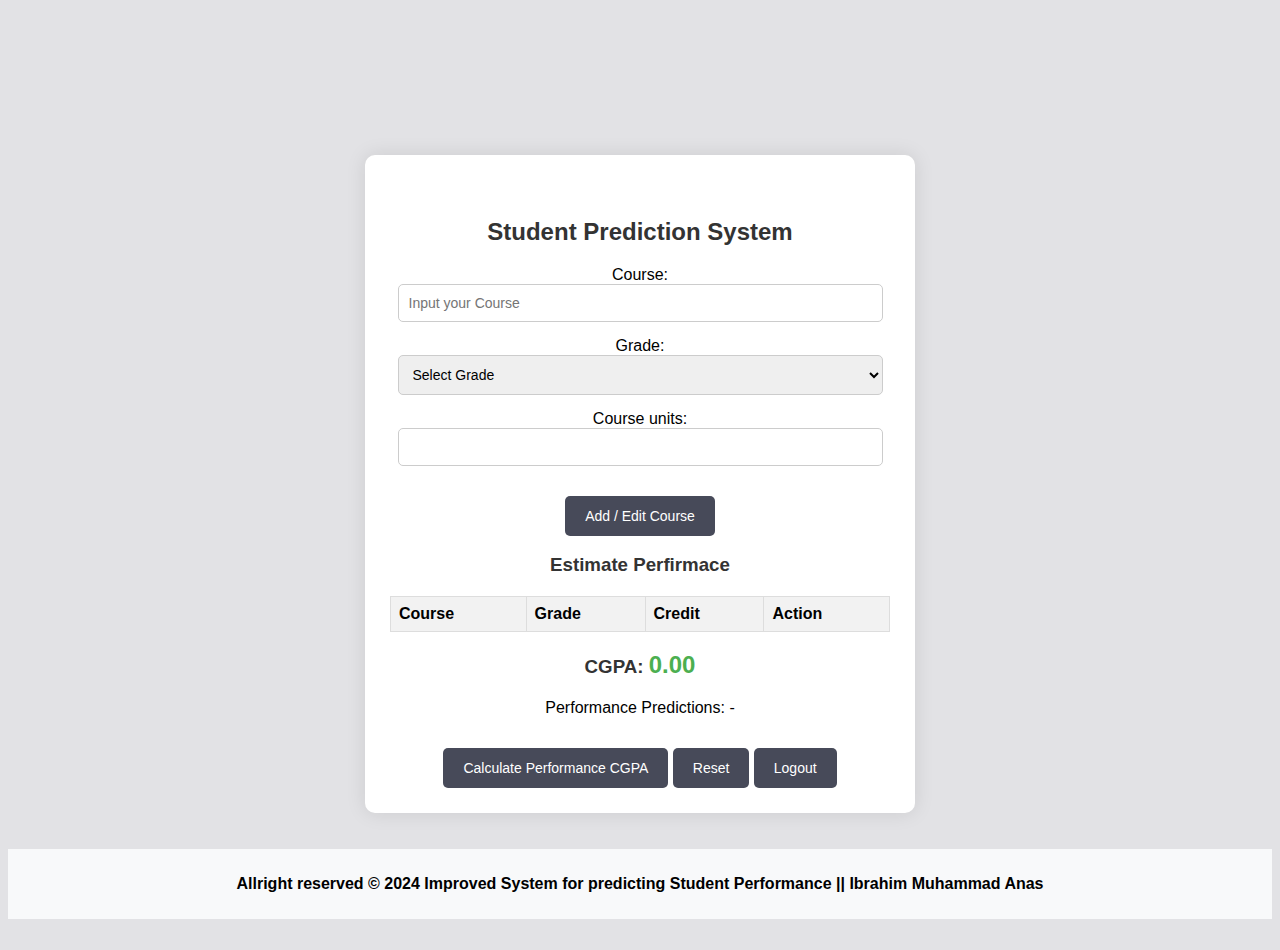
<file: performance/home.html>
<!DOCTYPE html>
<html lang="en">

<head>
    <meta charset="UTF-8">
    <meta name="viewport" content="width=device-width, 
									initial-scale=1.0">
    <link rel="stylesheet" href="https://use.fontawesome.com/releases/v5.0.12/css/all.css" integrity="sha384-G0fIWCsCzJIMAVNQPfjH08cyYaUtMwjJwqiRKxxE/rx96Uroj1BtIQ6MLJuheaO9" crossorigin="anonymous">
    <link href="https://fonts.googleapis.com/css?family=Raleway" rel="stylesheet">
    <title>Stdent Performance Predcitions</title>
    <link rel="stylesheet" href="style.css">
</head>

<body><br><br><br>

    <div id="calculator">
        <span id="creditError" class="error"></span>
        <span id="inputError" class="error"></span>
        <br>
        <h2>Student Prediction System</h2>
        <form id="cgpaForm">

            <label for="subject">Course:</label>
            <input type="text" id="subject" required placeholder="Input your Course">

            <label for="grade">Grade:</label>
            <select id="grade"> 
				<option value="SelectGrade">Select Grade</option> 
				<option value="A">A</option> 
				<option value="B">B</option> 
				<option value="C">C</option> 
				<option value="D">D</option> 
				<option value="F">F</option> 
			</select>

            <label for="credit">Course units:</label>
            <input type="number" id="credit" min="1" required>

            <button type="button" onclick="addSubject()"> 
				Add / Edit Course 
			</button>
        </form>
        <h3>Estimate Perfirmace</h3>
        <table id="subjectTable">
            <thead>
                <tr>
                    <th>Course</th>
                    <th>Grade</th>
                    <th>Credit</th>
                    <th>Action</th>
                </tr>
            </thead>
            <tbody id="subjectList"></tbody>
        </table>

        <h3>CGPA: <span id="cgpa">0.00</span></h3>

        <p>Performance Predictions: <span id="performanceLevel">-</span></p>

        <button type="button" onclick="calculateCGPA()"> 
			Calculate Performance CGPA 
		</button>
        <button type="button" onclick="resetForm()"> 
			Reset 
		</button>
        <button type="button" onclick=" confirmLogout() ">Logout</button>
    </div>
    <br><br>
    <footer>
        <center>
            <b>  <p>Allright reserved &copy; 2024 Improved System for predicting Student Performance || Ibrahim Muhammad Anas</p> <b>
        </center>
    </footer>
    
    <script src="script.js "></script>

</body>

</html>
</file>
<file: performance/style.css>
body {
    font-family: 'Segoe UI', Tahoma, Geneva, Verdana, sans-serif;
    background: #e2e2e5;
    display: flex;
    align-items: center;
    justify-content: center;
    height: 100vh;
    position: relative;
    margin-bottom: 80px;
    display: flex;
    flex-direction: column;
    min-height: 100%;
    margin-top: 50px;
}


/* Adjust margin to accommodate footer height */


/* Add padding to the bottom of the body to prevent overlap */

#calculator {
    background-color: #ffffff;
    padding: 25px;
    width: 500px;
    border-radius: 10px;
    box-shadow: 0 0 20px rgba(0, 0, 0, 0.1);
    text-align: center;
    margin-top: 20px;
}

button {
    margin-top: 15px;
    padding: 12px 20px;
    background-color: #474A59;
    color: #fff;
    border: none;
    border-radius: 5px;
    cursor: pointer;
    font-size: 14px;
}

li {
    margin-bottom: 10px;
    list-style-type: none;
}

input,
select {
    width: calc(100% - 15px);
    padding: 10px;
    margin-bottom: 15px;
    border: 1px solid #ccc;
    border-radius: 5px;
    box-sizing: border-box;
    font-size: 14px;
}

h2,
h3 {
    margin-bottom: 20px;
    color: #333;
}

#cgpa {
    font-size: 24px;
    font-weight: bold;
    color: #4caf50;
}

#subjectList {
    text-align: left;
}

button.edit,
button.delete {
    padding: 8px 15px;
    margin-left: 5px;
    font-size: 12px;
    cursor: pointer;
}

button.delete {
    background-color: #d9534f;
}

.error {
    color: #d9534f;
    font-size: 16px;
}

table {
    width: 100%;
    border-collapse: collapse;
    margin-top: 20px;
}

th,
td {
    border: 1px solid #ddd;
    padding: 8px;
    text-align: left;
}

th {
    background-color: #f2f2f2;
}

html {
    height: 100%;
}

footer {
    width: 100%;
    background-color: #f8f9fa;
    /* Adjust color as needed */
    padding: 10px 0;
    text-align: center;
}
</file>
